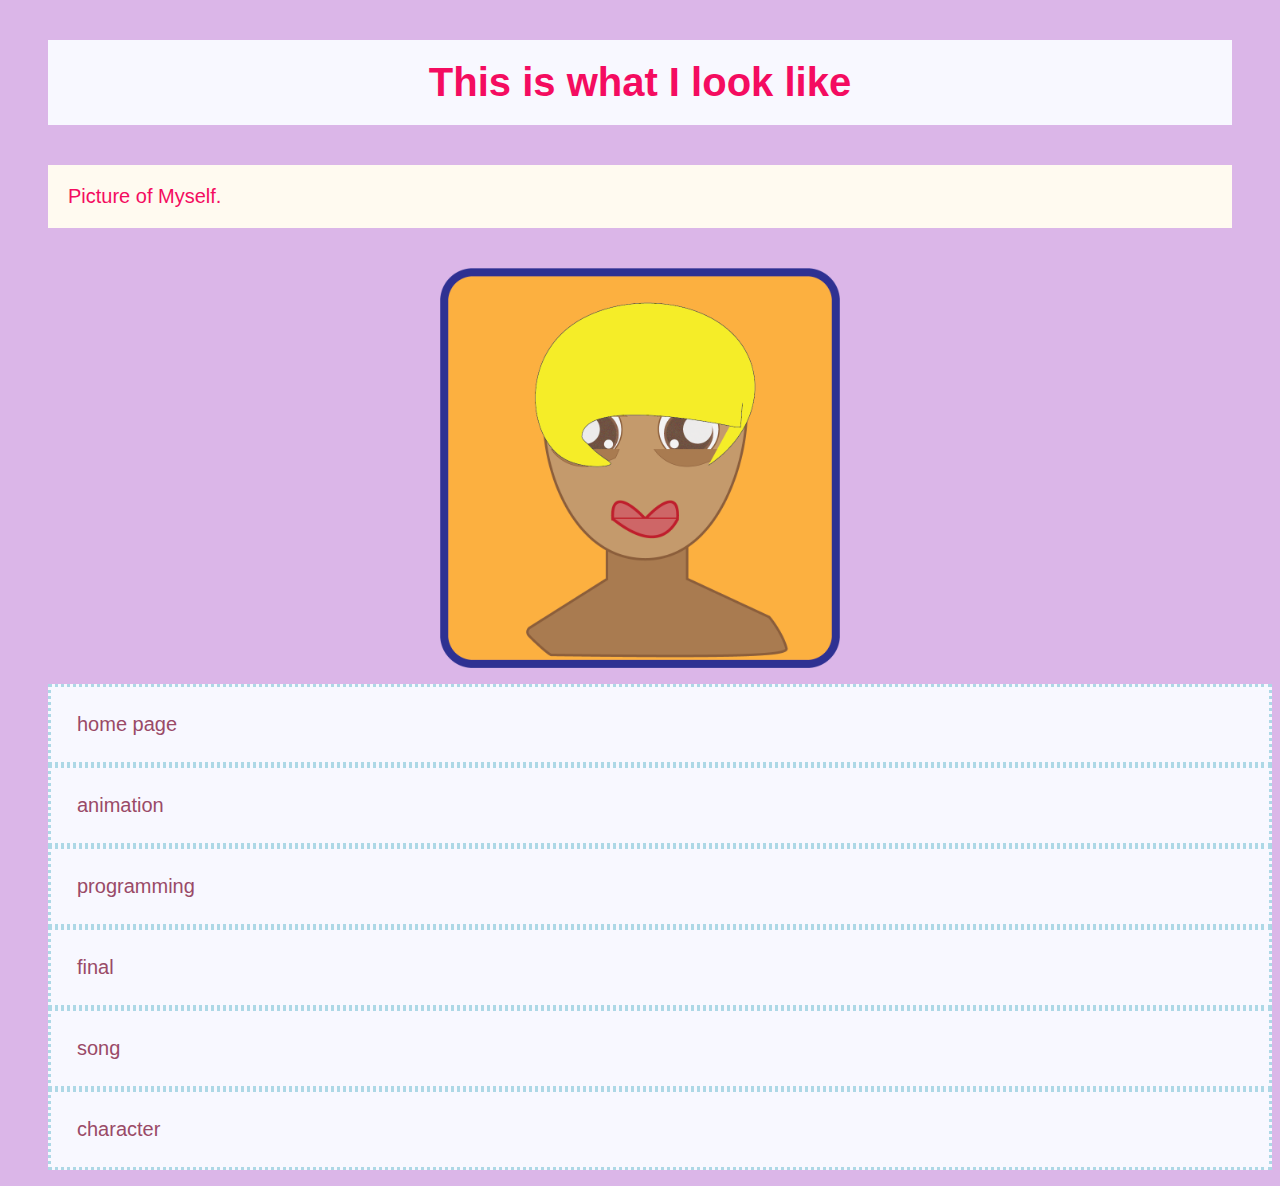
<file: person.html>
<!DOCTYPE html>
<html>
<head>
	<meta charset="utf-8">
	<meta name="viewport" content="width=device-width, initial-scale=1">
	<title>This is what I look like.</title>

	<link rel="stylesheet" type="text/css" href="style.css">

</head>
<body>
	<h1>This is what I look like</h1>
	<p>Picture of Myself.</p>
	<img src="images/person.png" alt="I love my hair and my make up" width="400px">


<ul>
	<li><a href="index.html">home page</li>
	<li> <a href="animation.html"> animation </a> </li>
	<li> <a href="programming.html"> programming </a> </li>
	<li> <a href="final.html"> final </a> </li>
	<li> <a href="song.html"> song </a> </li>
	<li> <a href="person.html"> character </li>
</ul>



</body>
</file>
<file: style.css>
body {background-color: #DBB6E8;}
h1 {
	color: #F40C60;
	font-family: HELVETICA;
	font-size: 40px;
	text-align: center;
	background-color: ghostwhite;
	margin: 40px;
	padding: 20px;
}
p{
	color: #F40C60 ;
	font-family: HELVETICA;
	font-size: 20px;
	background-color: floralwhite;
	margin: 40px;
	padding: 20px;
}

a{
	text-decoration: none;
	color: #9A4A67;
	font-family: HELVETICA;
	font-size: 20px;

}
a:hover{color: #264FC8; }

ul{list-style-type: none;

}

li{
	padding: 26px;
	border-color: lightblue;
	border-style: dotted;
	background-color: ghostwhite;
}

img{display: block;
	margin: auto;
	style:;

}
</file>
